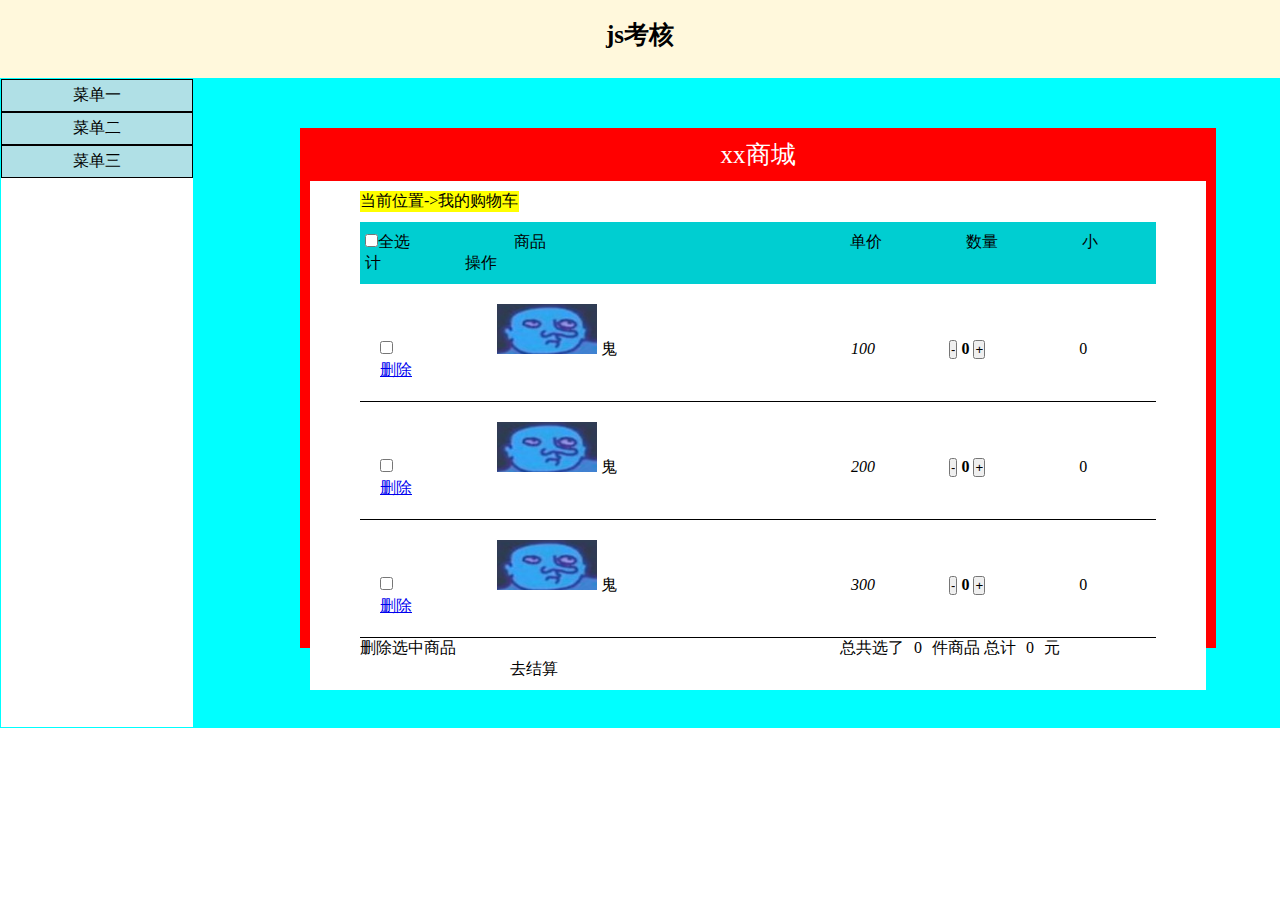
<file: index.html>
<!DOCTYPE html>
<html>
	<head>
		<meta charset="utf-8" />
		<title>js考核</title>
		<link rel="stylesheet" type="text/css" href="css/style.css"/>
	</head>
	<body>
		<div class="content">
			<!--头部-->
			<div class="nav">
				js考核
			</div>
			<!--内容-->
			<div class="products">
				<!--内容左-->
				<div class="products_left">
					<div class="products_left_content_one" id="menu">
						菜单一
					</div>
					<div class="select" id="select">
							<div class="">
							购物商城
							</div>
							<div class="">
							三级联动
							</div>
					</div>
					<div class="products_left_content_one">
						菜单二
					</div>
					<div class="products_left_content_one">
						菜单三
					</div>
				</div>
				<!--内容右-->
				<div class="products_right">
					<div class="shopping">
						<div class="shopping_title">
							xx商城
						</div>
						<div class="shopping_commodity">
							<div class="shopping_commodity_current">
								当前位置->我的购物车
							</div>
							<div class="shopping_commodity_content">
							<div class="shopping_commodity_content_title">
									<input type="checkbox" name="" id="election" value="" onclick="giao()" />全选
									<span class="shopping_commodity_content_span">商品</span>
									<span class="shopping_commodity_content_span_two">单价</span>
									<span class="shopping_commodity_content_span_two">数量</span>
									<span class="shopping_commodity_content_span_two">小计</span>
									<span class="shopping_commodity_content_span_two">操作</span>
							</div>
							<ul>
								<li>
									<input type="checkbox" name="lo" id="nem1" value="" class="hallow" />
									<img src="img/1.jpg"/>
									鬼
									<em>100</em>
									<input type="button" name="" id="" value="-" />
										<strong>0</strong>
									<input type="button" name="" id="" value="+" />
									<span id="" class="max">
										0
									</span>
									<a href="#">删除</a>
								</li>
								<li>
									<input type="checkbox" name="lo" id="nem2" value="" class="hallow" />
									<img src="img/1.jpg"/>
									鬼
									<em>200</em>
									<input type="button" name="" id="" value="-" />
										<strong>0</strong>
									<input type="button" name="" id="" value="+" />
									<span id="" class="max">
										0
									</span>
									<a href="#">删除</a>
								</li>
								<li>
									<input type="checkbox" name="lo" id="nem3" value="" class="hallow" />
									<img src="img/1.jpg"/>
									鬼
									<em>300</em>
									<input type="button" name="" id="" value="-" />
									<strong>0</strong>
									<input type="button" name="" id="" value="+" />
									<span id="" class="max">
										0
									</span>
									<a href="#" id="a">删除</a>
								</li>
								
							</ul>
							<p>
								<a onclick="delet()">删除选中商品</a>
								总共选了<span>0</span>件商品 
								总计<span>0</span>元
								<span id="suan">
									去结算
								</span>
							</p>
						</div>
					</div>
				</div>
			</div>
		</div>
	</body>
	<script src="js/test.js" type="text/javascript" charset="utf-8"></script>
</html>
</file>
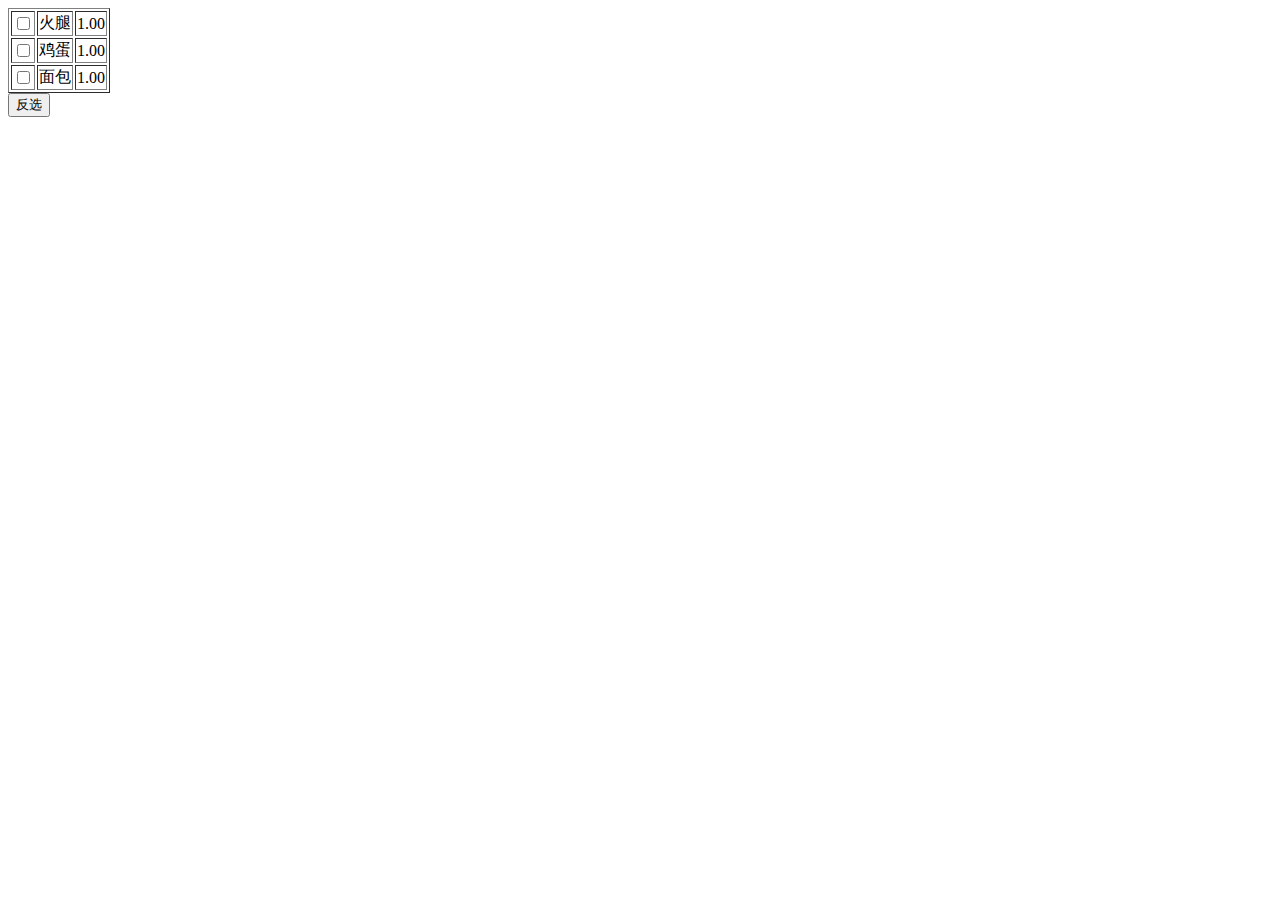
<file: fanxuan.html>
<!DOCTYPE html>
<html>
	<head>
		<meta charset="UTF-8">
		<title></title>
	</head>
	<body>
		
		<table border="" cellspacing="" cellpadding="">
             <tr><td><input type="checkbox" /></td>
             	<td>火腿</td>
             	<td>1.00</td>
             </tr>
               <tr><td><input type="checkbox" /></td>
             	<td>鸡蛋</td>
             	<td>1.00</td>
             </tr>
               <tr><td><input type="checkbox" /></td>
             	<td>面包</td>
             	<td>1.00</td>
             </tr>
					</table>
					<button>反选</button>
					<script type="text/javascript">
						var mybutton = document.getElementsByTagName("button")[0];
						mybutton.onclick=function(){
							var myinput = document.getElementsByTagName("input");
							for (let i = 0; i<myinput.length;i++) {
								
							}
						 }	
						</script>
					
		
	</body>
</html>
</file>
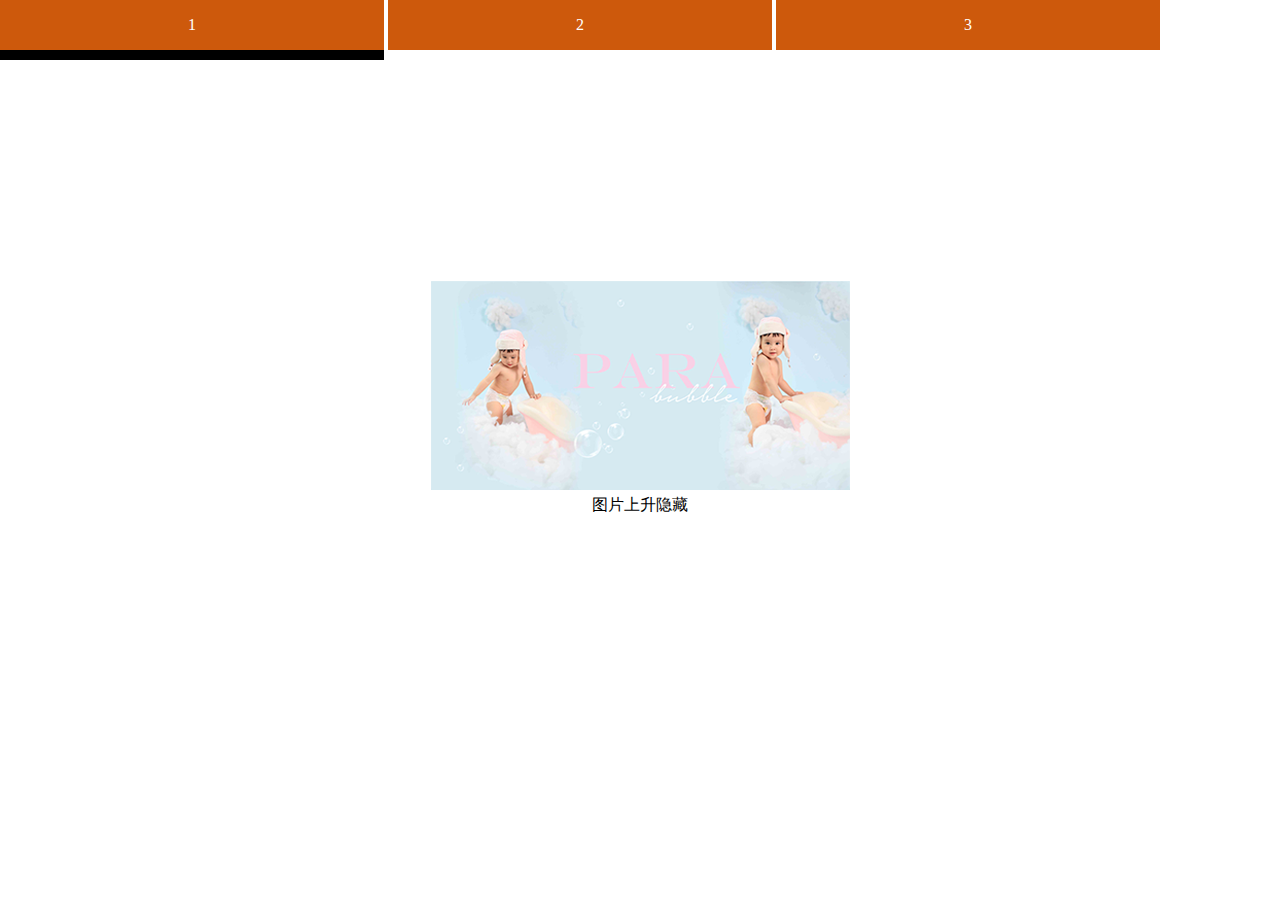
<file: min.html>
<!DOCTYPE html>
<html>

	<head>
		<meta charset="UTF-8">
		<title></title>
		<style type="text/css">
			* {
				margin: 0px;
				padding: 0px;
			}
			
			.na {
				width: 30%;
				line-height: 50px;
				background-color: #CD590C;
				color: white;
				text-align: center;
				display: inline-block;
			}
			
			#content_one {
				width: 100%;
				height: 600px;
				text-align: center;
			}
			
			#content_two {
				display: none;
				margin-left: 10%;
				margin-top: 10%;
			}
			
			#huadong {
				width: 30%;
				height: 10px;
				background-color: #000000;
				transition: 0.5s;
			}
			
			.im {
				width: 100%;
				height: 220px;
				position: fixed;
				background-color: white;
			}
			
			#ig {
				margin-top: 220px;
				transition: 5s;
			}
			tr{
				text-align: center;
			}
			td{
				padding: 10px;
				width: 200px;
			}
		</style>
	</head>

	<body>
		<div class="">

			<!--导航-->
			<div class="nav">
				<div id="" class="na">
					1
				</div>
				<div id="" class="na">
					2
				</div>
				<div id="" class="na">
					3
				</div>
			</div>
			<!--滑动条-->
			<div id="huadong">

			</div>
			<!--内容一-->
			<div id="content_one">
				<div class="im">

				</div>
				<div style="clear: both;">

				</div>
				<img id="ig" src="img/baby03.png" />
				<div>图片上升隐藏</div>
			</div>
			<!--内容二-->
			<div id="content_two">
				<table border="2" cellspacing="" cellpadding="">
					<tbody>
						<tr>
						<th><input type="checkbox" onclick="al()" />全选</th>
						<th>商品</th>
						<th>单价</th>
						<th>数量</th>
						<th>小计</th>
						<th>删除</th>
					</tr>
					<tr>
						<th><input type="checkbox" /></th>
						<td>蛋糕</td>
						<td><span>100</span></td>
						<td>
							<button value="-">-</button>
							<span>0</span>
							<button value="+">+</button>
						</td>
						<td><span>0</span>元</td>
						<td><input type="button" value="删除" /></td>
					</tr>
					<tr>
						<th><input type="checkbox" /></th>
						<td>辣条</td>
						<td><span>10</span></td>
						<td>
							<button value="-">-</button>
							<span>0</span>
							<button value="+">+</button>
						</td>
						<td><span>0</span>元</td>
						<td><input type="button" value="删除" /></td>
					</tr>
					<tr>
						<th><input type="checkbox" /></th>
						<td>泡面</td>
						<td><span>20</span></td>
						<td>
							<button value="-">-</button>
							<span>0</span>
							<button value="+">+</button>
						</td>
						<td><span>0</span>元</td>
						<td><input type="button" value="删除" /></td>
					</tr>
					</tbody>
				</table>
				<p>
					<button onclick="dele()" style="margin-right: 500px;">删除所选商品</button> 共选中了
					<span id="">
			0</span>件商品 总计：<span>0</span>元
				</p>
				<div id="add">
					<div class="dd">
						 商品：
						<span id="">
						面包
					</span> 单价：
					<span>
						3
					</span> 数量：
					<span>
						1
					</span> 小计：
					<span>
						3
					</span>元
					<button>添加商品</button>
					</div>
					
					
					<div class="dd">
						 商品：
					<span id="">
						火腿
					</span> 单价：
					<span>
						2
					</span> 数量：
					<span>
						1
					</span> 小计：
					<span>
						2
					</span>元<button>添加商品</button>
					</div>
					
					<div class="dd">
						 商品：
					<span id="">
						糖
					</span> 单价：
					<span>
						1
					</span> 数量：
					<span>
						1
					</span> 小计：
					<span>
						1
					</span>元<button>添加商品</button>
					</div>
				</div>
			</div>
		</div>
	</body>
	<script src="js/ss.js" type="text/javascript" charset="utf-8"></script>
	<script src="https://cdn.staticfile.org/jquery/2.1.1/jquery.min.js"></script>
</html>
</file>
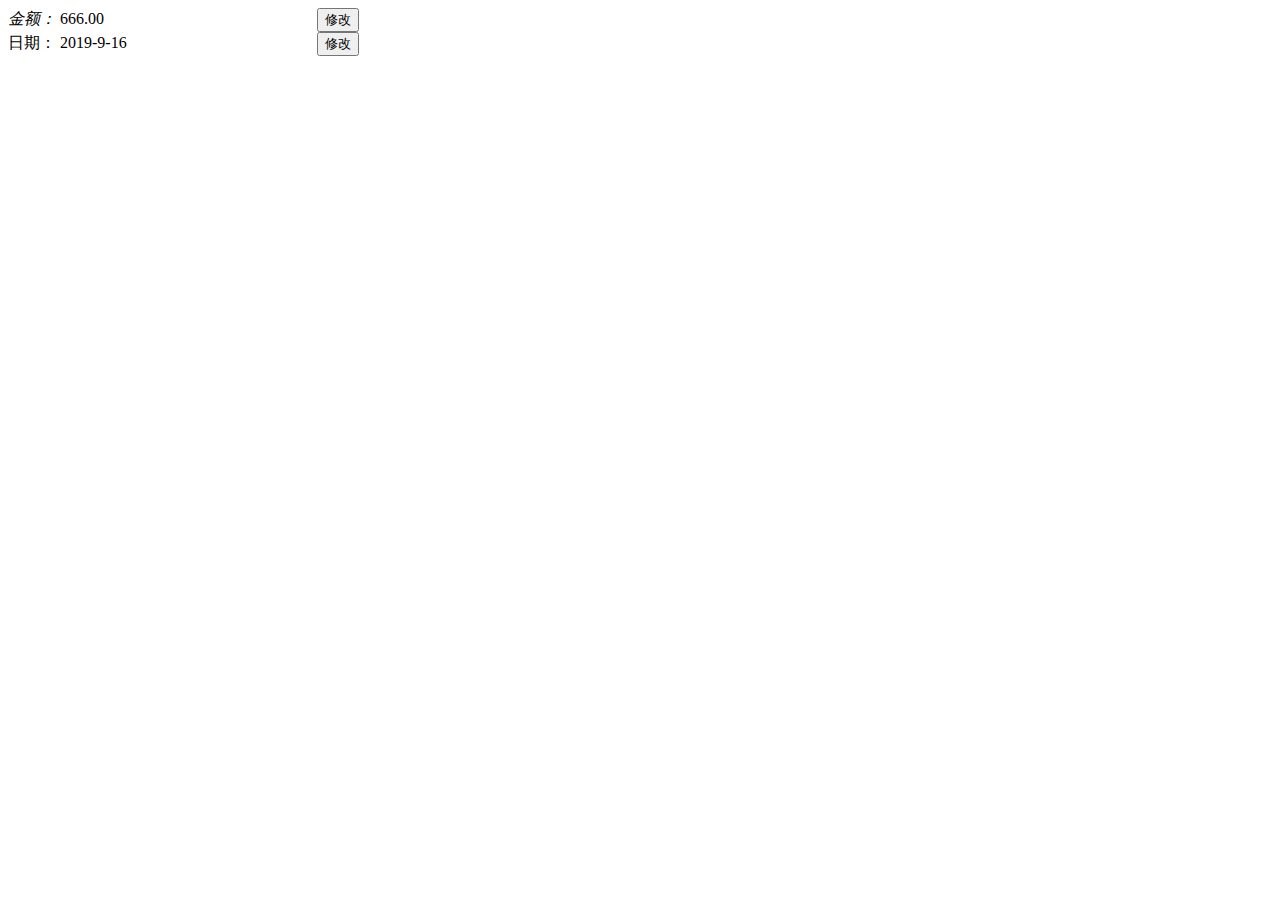
<file: s.html>
<!DOCTYPE html>
<html>

	<head>
		<meta charset="UTF-8">
		<title></title>
	</head>
	<style type="text/css">
		#jine,
		#riqi {
			width: 20%;
			display: inline-block;
		}
		
		#xjin,
		#xri {
			display: none;
		}
	</style>

	<body>
		<div id="">
			<i>金额：</i>
			<span id="jine">
			666.00
		</span>
			<button id="xiu">
		修改	
		</button>
			<input type="text" name="" id="xjin" value="" />
		</div>

		<div id="">
			日期：
			<span id="riqi">
			2019-9-16
		</span>
			<button id="gai">
		修改			
		</button>
			<input type="text" id="xri" value="" />
		</div>
	</body>
	<script type="text/javascript">
		var mydiv = document.getElementsByTagName("div");
		for(var i = 0; i < mydiv.length; i++) {
			xiugai(mydiv[i]);
		}

		function xiugai(nem) {
			var mybutton = nem.getElementsByTagName("button")[0];
			var myinput = nem.getElementsByTagName("input")[0];
			var myspan = nem.getElementsByTagName("span")[0];
			var myi = nem.getElementsByTagName("i")[0];
			var index = 0;
			mybutton.onclick = function() {
				if(index == 1) {
					myinput.style.display = "none";
					myspan.innerText = myinput.value;
					mybutton.style.display= "none";
				} else {
					myinput.style.display = "inline-block";
					mybutton.innerText = "确认";
					myinput.focus();
					//				myinput.onmouseout=function(){
					//				var p=	myinput.focus()? false : true;
					//				if(p == true){
					//					myinput.style.display="none";
					//				}
					//			}
					index = 1;
				}
			}
		}
	</script>

</html>
</file>
<file: css/style.css>
* {
	margin: 0px;
	padding: 0px;
}

.content {
	width: 100%;
	height: 728px;
	background-color: aqua;
}

.nav {
	text-align: center;
	width: 100%;
	height: 50px;
	background-color: cornsilk;
	padding-top: 18px;
	padding-bottom: 10px;
	font-size: 25px;
	font-weight: bold;
}

.products {
	width: 100%;
	height: 648px;
}

.products_left {
	width: 15%;
	float: left;
	height: 648px;
	border: solid 1px cyan;
	background-color: white;
}

.products_right {
	width: 70%;
	height: 598px;
	margin-left: 300px;
	padding-top: 50px;
}

.products_left_content_one {
	border: 1px solid black;
	padding: 5px;
	text-align: center;
	background-color: powderblue;
}

.select {
	display: none;
	text-align: center;
	font-size: 12px;
}

.select div {
	margin: 10px;
}

.shopping {
	width: 100%;
	height: 500px;
	border: 10px solid red;
}

.shopping_title {
	font-size: 25px;
	color: white;
	background-color: red;
	text-align: center;
	padding-bottom: 10px;
}

.shopping_commodity {
	background-color: white;
	padding: 10px 50px 10px 50px;
}

.shopping_commodity_current {
	background-color: yellow;
	width: 20%;
	margin-bottom: 10px;
}

.shopping_commodity_content_title {
	background-color: darkturquoise;
	padding: 10px 0px 10px 5px;
}

.shopping_commodity_content_span {
	margin-left: 100px;
	margin-right: 300px;
}

.shopping_commodity_content_span_two {
	margin-right: 80px;
}
li{
	list-style-type: none;
	border-bottom: 1px solid black;
	padding: 20px;
}
li img{
	width: 100px;
	height: 50px;
	margin-left: 100px;
}
em{
	margin-left: 230px;
	margin-right: 70px;
}
.shuliang{
	width: 20px;
	text-align: center;
}
.max{
margin-left: 90px;
margin-right: 95px;
}
p a{
	margin-right: 380px;
}
p span{
	margin: 10px;
}
#suan{
	margin-left: 150px;
}
</file>
